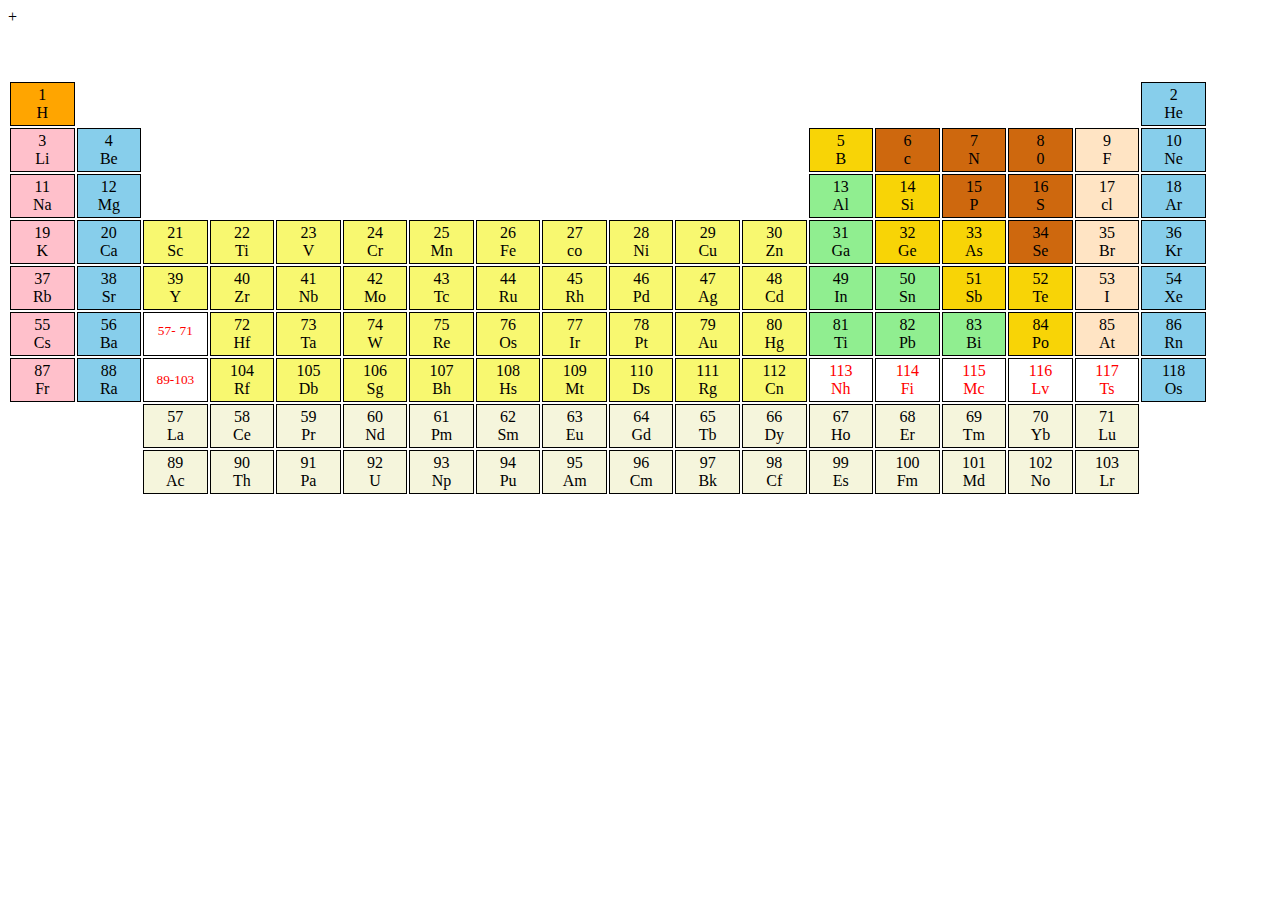
<file: index.html>
+<!DOCTYPE html>
<html lang="en">
<head>
    <meta charset="UTF-8">
    <meta name="viewport" content="width=device-width, initial-scale=1.0">
    <title>Document</title>
    
</head>
<link rel="stylesheet" href="style.css">
<body>

   
    <table class="table1">
        <tr>
            <td class="orange">1 <br>H </td>
            <td colspan="16"></td><br>
            <td class="sky">2 <br>He</td><br>
        </tr>
        <tr>
            <td class="pink">3 <br>Li </td><br>
            <td class="blue">4 <br>Be</td><br>
            <td colspan="10"></td>
            <td class="dyellow">5 <br>B</td>
            <td class="peach">6 <br>c</td>
            <td class="peach">7 <br>N</td>
            <td class="peach">8 <br>0</td>
            <td class="bis">9 <br>F</td>
            <td class="sky">10 <br>Ne</td>
        </tr>
        <tr>
            <td class="pink">11 <br>Na</td>
            <td class="blue">12 <br>Mg</td>
            <td colspan="10"></td>
            <td   class="green">13 <br>Al</td>
            <td class="dyellow">14 <br>Si</td>
            <td class="peach">15 <br>P</td>
            <td class="peach">16 <br>S</td>
            <td class="bis">17 <br>cl</td>
            <td class="sky">18 <br>Ar</td>
        </tr>
        <tr>
            <td class="pink">19 <br>K</td>
            <td class="blue">20 <br>Ca</td>
            <td class="yellow">21 <br>Sc</td>
            <td class="yellow">22 <br>Ti</td>
            <td class="yellow">23 <br>V</td>
            <td class="yellow">24 <br>Cr</td>
            <td class="yellow">25 <br>Mn</td>
            <td class="yellow">26 <br>Fe</td>
            <td class="yellow">27 <br>co</td>
            <td class="yellow">28 <br>Ni</td>
            <td class="yellow">29 <br>Cu</td>
            <td class="yellow">30 <br>Zn</td>
            <td class="green">31 <br>Ga</td>
            <td class="dyellow">32 <br>Ge</td>
            <td class="dyellow">33 <br>As</td>
            <td class="peach">34 <br>Se</td>
            <td class="bis">35 <br>Br</td>
            <td class="sky">36 <br>Kr</td>
        </tr>
        <tr>
            <td class="pink">37 <br>Rb</td>
            <td class="blue">38 <br>Sr</td>
            <td class="yellow">39 <br>Y</td>
            <td class="yellow">40 <br>Zr</td>
            <td class="yellow">41 <br>Nb</td>
            <td class="yellow">42 <br>Mo</td>
            <td class="yellow">43 <br>Tc</td>
            <td class="yellow">44 <br>Ru</td>
            <td class="yellow">45 <br>Rh</td>
            <td class="yellow">46 <br>Pd</td>
            <td class="yellow">47 <br>Ag</td>
            <td class="yellow">48 <br>Cd</td>
            <td class="green">49 <br>In</td>
            <td class="green">50 <br>Sn</td>
            <td class="dyellow">51 <br>Sb</td>
            <td class="dyellow">52 <br>Te</td>
            <td class="bis">53 <br>I</td>
            <td class="sky">54 <br>Xe</td>
        </tr>
        <tr>
            <td class="pink">55 <br>Cs</td>
            <td class="blue">56 <br>Ba</td>
            <td class="border"   class="beige"><sup>57</sup><sup>-</sup> <sup>71</sup></td>
            <td class="yellow">72 <br>Hf </td>
            <td class="yellow">73 <br>Ta</td>
            <td class="yellow">74 <br>W</td>
            <td class="yellow">75 <br>Re</td>
            <td class="yellow">76 <br>Os</td>
            <td class="yellow">77 <br>Ir</td>
            <td class="yellow">78 <br>Pt</td>
            <td class="yellow">79 <br>Au</td>
            <td class="yellow">80 <br>Hg</td>
            <td class="green">81 <br>Ti</td>
            <td class="green">82 <br>Pb</td>
            <td class="green">83 <br>Bi</td>
            <td class="dyellow">84 <br>Po</td>
            <td class="bis">85 <br>At</td>
            <td class="sky">86 <br>Rn</td>
        </tr>
        <tr>
            <td class="pink">87 <br>Fr</td>
            <td class="blue">88 <br>Ra</td>
            <td class="border"><sup>89</sup><sup>-</sup><sup>103</sup></td>
            <td class="yellow">104 <br>Rf</td>
            <td class="yellow">105 <br>Db</td>
            <td class="yellow">106 <br>Sg</td>
            <td class="yellow">107 <br>Bh</td>
            <td class="yellow">108 <br>Hs</td>
            <td class="yellow">109 <br>Mt</td>
            <td class="yellow">110 <br>Ds</td>
            <td class="yellow">111 <br>Rg</td>
            <td class="yellow">112 <br>Cn</td>
            <td class="border">113 <br>Nh</td>
            <td class="border">114 <br>Fi</td>
            <td class="border">115 <br>Mc</td>
            <td class="border">116 <br>Lv</td>
            <td class="border">117 <br>Ts</td>
            <td class="sky">118 <br>Os</td>
        </tr>
        
        
        <tr>
            <td colspan="2"></td>
            <td class="beige">57 <br>La</td>
            <td class="beige">58 <br>Ce</td>
            <td class="beige">59 <br>Pr</td>
            <td class="beige">60 <br>Nd</td>
            <td class="beige">61 <br>Pm</td>
            <td class="beige">62 <br>Sm</td>
            <td class="beige">63 <br>Eu</td>
            <td class="beige">64 <br>Gd</td>
            <td class="beige">65 <br>Tb</td>
            <td class="beige">66 <br>Dy</td>
            <td class="beige">67 <br>Ho</td>
            <td class="beige">68 <br>Er</td>
            <td class="beige">69 <br>Tm</td>
            <td class="beige">70 <br>Yb</td>
            <td class="beige">71 <br>Lu</td>
        </tr>
        
        
        <tr>
            <td colspan="2"></td>
            <td class="beige">89<br>Ac</td>
            <td class="beige">90 <br>Th </td>
            <td class="beige">91  <br>Pa</td>
            <td class="beige">92 <br>U</td>
            <td class="beige">93 <br>Np</td>
            <td class="beige">94 <br>Pu</td>
            <td class="beige">95 <br>Am</td>
            <td class="beige">96 <br>Cm</td>
            <td class="beige">97 <br>Bk</td>
            <td class="beige">98 <br>Cf</td>
            <td class="beige">99 <br>Es</td>
            <td class="beige">100 <br>Fm</td>
            <td class="beige">101 <br>Md</td>
            <td class="beige">102 <br>No</td>
            <td class="beige">103 <br>Lr</td>
        </tr>
    </table>
</body>
</html>
</file>
<file: style.css>
.table1{
    text-align: center;
    width: 1200px;
}



h1{
    background-color: #ffff5d;
    font-size: 100px;
    margin: 10px 4px 27px 0px;
    text-align: center;
}
   


.orange{
    padding: 3PX;
    border: 1px solid black;
    
    background-color: orange;
    width: 40px;
    text-align:center;
}

.pink{
    padding: 3PX;
    border: 1px solid black;
    width: 40px;
    background-color: pink;
    text-align: center;
}
.blue{
    background-color: skyblue;
    text-align: center;
    padding: 3PX;
    border: 1px solid black;
    width: 40px;
}
.yellow{
    background-color: rgb(248, 248, 112);
text-align: center;
padding: 3PX;
    border: 1px solid black;
    width: 40px;
}
.dyellow{
    background-color:rgb(248, 212, 6);
    text-align: center;
    padding: 3PX;
    border: 1px solid black;
    width: 40px;
}
.green{
    background-color:lightgreen;
    text-align: center;
    padding: 3PX;
    border: 1px solid black;
    width: 40px;
}
.peach{
    background-color:rgb(206, 104, 14);
text-align: center;
padding: 3PX;
width: 40px;
    border: 1px solid black;

}
.bis{
    background-color: bisque;
    text-align: center;
padding: 3px;
border:1px solid black ;
width: 40px;
}
.sky{
    background-color: skyblue;
    text-align: center;
    padding: 3px;
    border:1px solid black ;
    width: 40px;
}
.beige{
    background-color: beige;
    text-align: center;
    padding: 3px;
    border:1px solid black ;
    width: 40px;

}
.border{
    text-align: center;
    padding: 3px;
    border:1px solid black ;
    width: 40px;
    color: red

}
</file>
